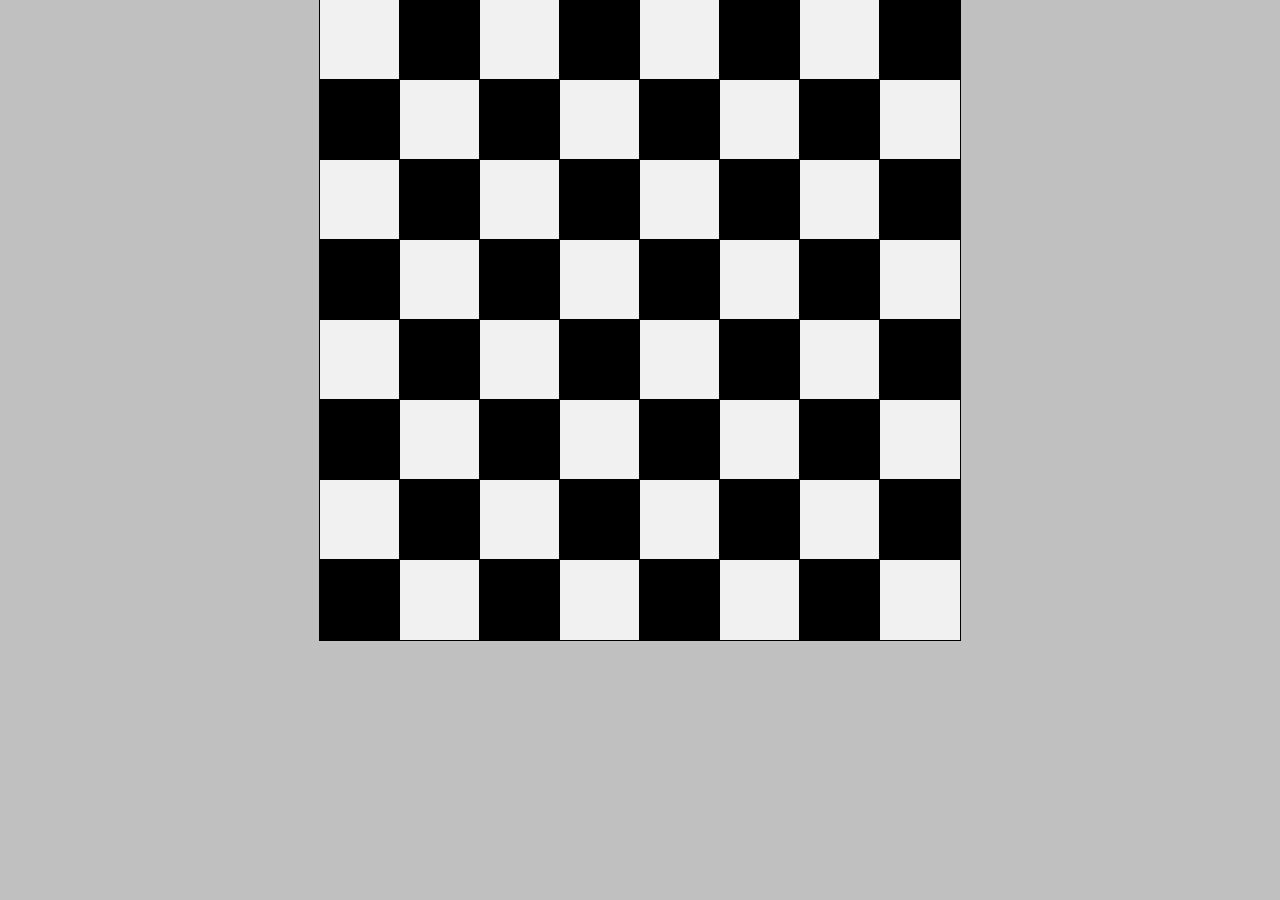
<file: Chess/index.html>
<!DOCTYPE html>
<html lang="en">
<head>
	<meta charset="UTF-8">
	<meta name="viewport" content="width=device-width, initial-scale=1.0">
	<title>Document</title>
	<link rel="stylesheet" href="style.css">
</head>
<body>
	
	<section></section>

	<script src="script.js"></script>
</body>
</html>
</file>
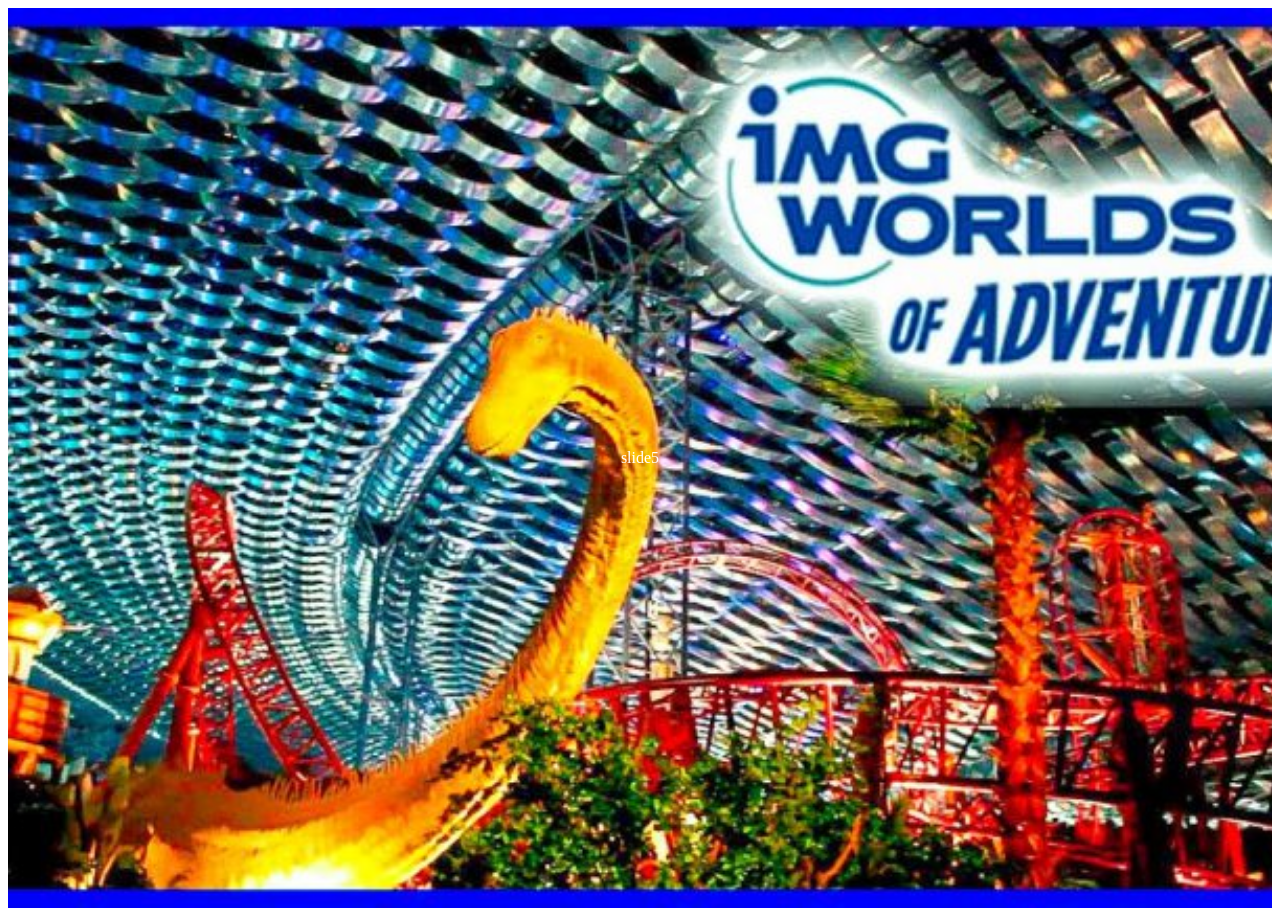
<file: slider/index.html>
<!DOCTYPE html>
<html lang="en">
<head>
	<meta charset="UTF-8">
	<meta name="viewport" content="width=device-width, initial-scale=1.0">
	<title>Document</title>
	<link rel="stylesheet" href="style.css">
</head>
<body>
	<div class="slider">
		<div class="slide">
			<p>slide1</p>
		</div>

        <div class="slide">
        	<p>slide2</p>
        </div>

         <div class="slide">
        	<p>slide3</p>
        </div>

         <div class="slide">
        	<p>slide4</p>
        </div>

         <div class="slide">
        	<p>slide5</p>
        </div>
	</div>
	
</body>
</html>
</file>
<file: Chess/style.css>
*{
	margin: 0;
	padding: 0;
	box-sizing: border-box;
}

body{
	background-color: silver;
}

section{
	width: 640px;
	height: 640px;
	outline: 1px solid;
	margin: auto;
	display: flex;
	flex-wrap: wrap;

}

.blok{
	display: flex;
	width: 80px;
	height: 80px;
	outline: 1px solid;
}


.black{
	background-color: black;
}

.white{
	background-color: #f1f1f1;
}
</file>
<file: slider/style.css>
@charset "UTF-8";


@keyframes slideshow {
	0%  { left: 0%;}
	5%  { left: 0%;}
	25%  {width: 100%; left: -100%;}
	30%  {width: 100%; left: -100%;}
	31%  {width: 100%; left: 100%;}
	100%  {width: 100%; left: 100%;}
}


.slider{
	width: 100%;
	height: 100vh;
	position: relative;
	overflow: hidden;
}

.slide{
	position: absolute;
	width: 100%;
	height: inherit;
	overflow: hidden;
	animation:slideshow 14s infinite;
	background-position: center;
	background-size: cover;
	background-color: #000;
	color: #fff;
	font-size: 16px;
	display: flex;
	justify-content: center;
	align-items: center;
}

.slide:nth-child(1){
	animation-delay: 11s;
	background-image: url(image/01.jpg);
}


.slide:nth-child(2){
	animation-delay: 8s;
	background-image: url(image/02.jpg);
}


.slide:nth-child(3){
	animation-delay: 5s;
	background-image: url(image/03.jpg);
}


.slide:nth-child(4){
	animation-delay: 2s;
	background-image: url(image/04.jpg);
}


.slide:nth-child(5){
	animation-delay: -1s;
	background-image: url(image/05.jpg);
}
</file>
